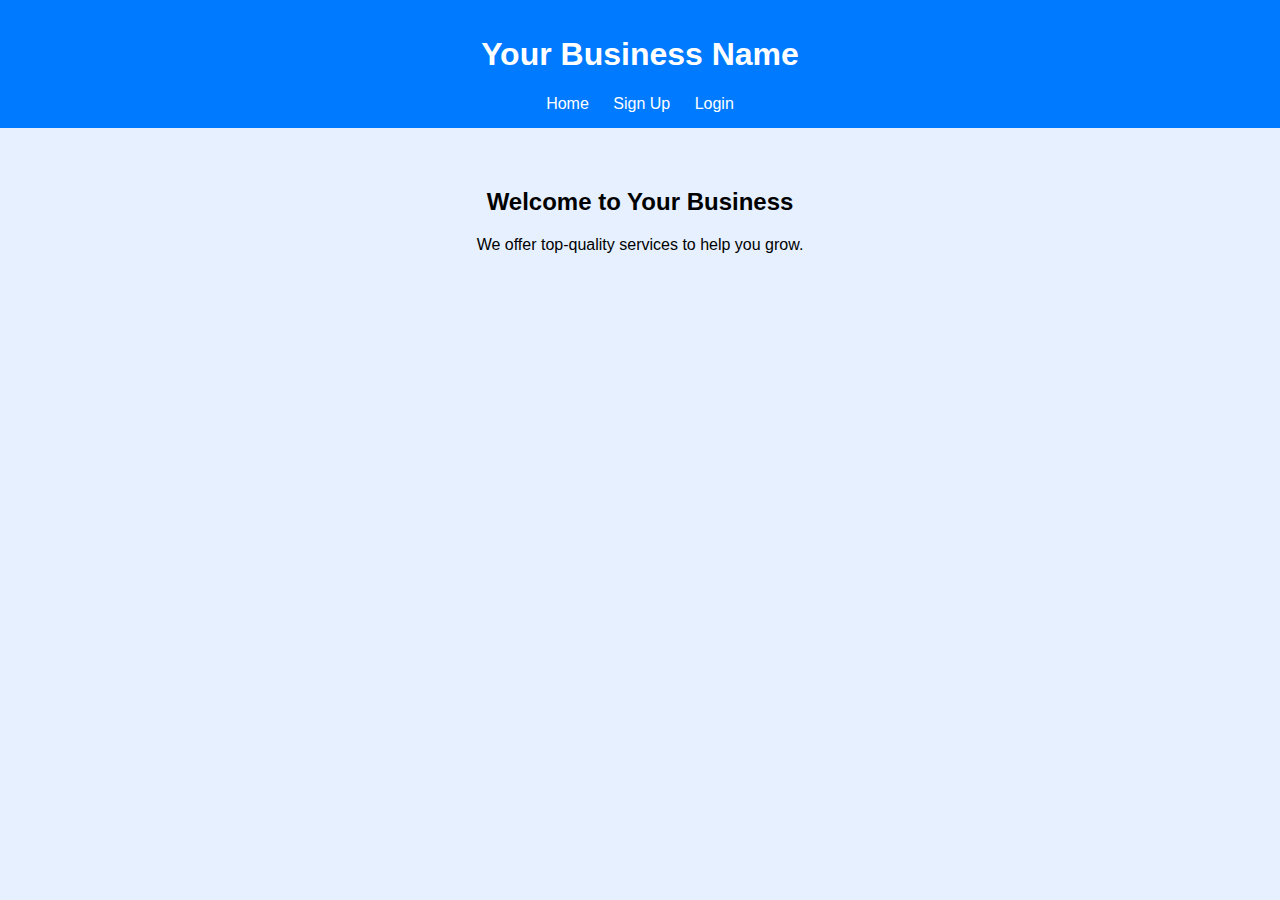
<file: index.html>
<!DOCTYPE html>
<html lang="en">
<head>
  <meta charset="UTF-8" />
  <meta name="viewport" content="width=device-width, initial-scale=1.0" />
  <title>Your Business</title>
  <link rel="stylesheet" href="style.css" />
</head>
<body>
  <header>
    <h1>Your Business Name</h1>
    <nav>
      <a href="index.html">Home</a>
      <a href="signup.html">Sign Up</a>
      <a href="login.html">Login</a>
    </nav>
  </header>

  <main>
    <section class="hero">
      <h2>Welcome to Your Business</h2>
      <p>We offer top-quality services to help you grow.</p>
    </section>
  </main>
</body>
</html>
</file>
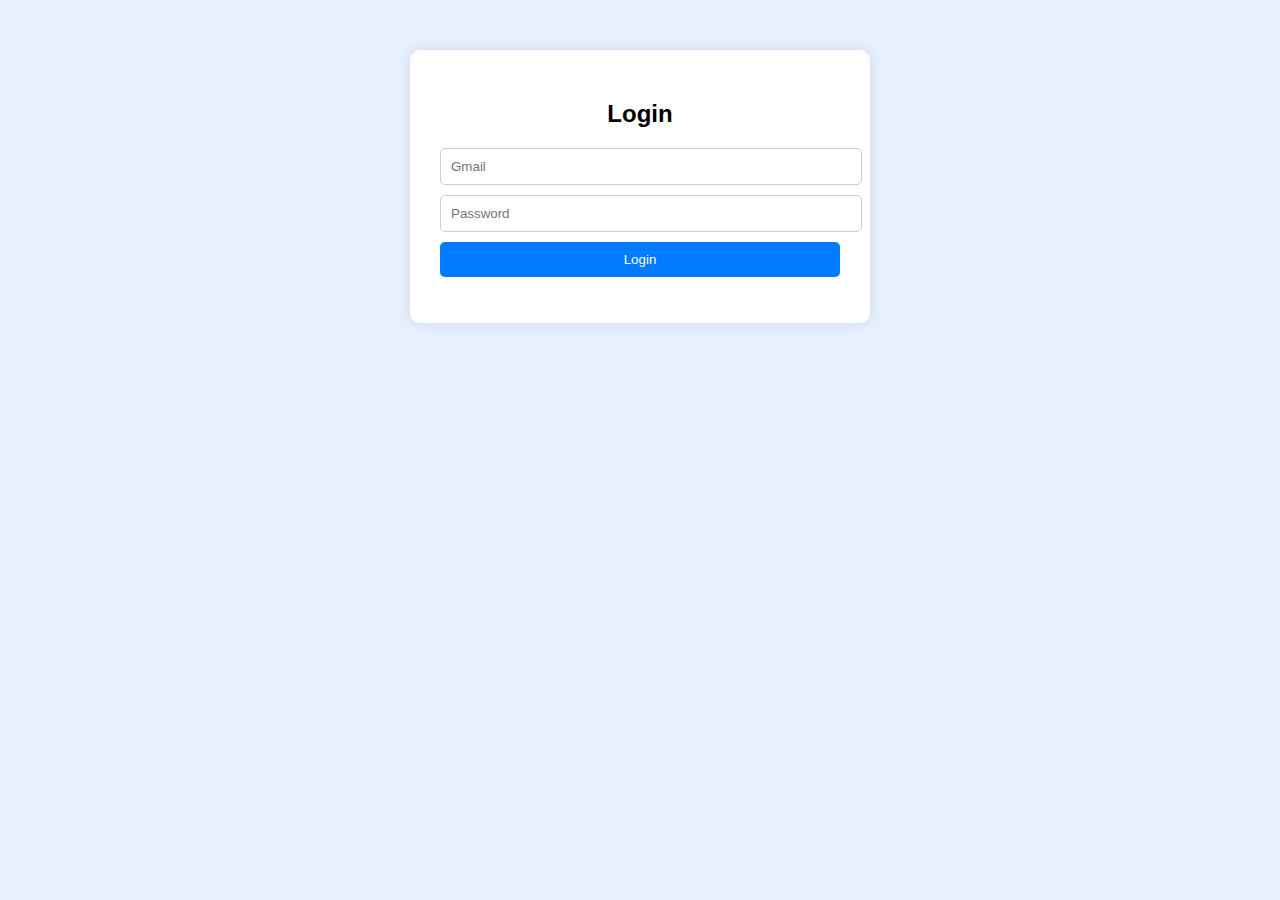
<file: login.html>
<!DOCTYPE html>
<html lang="en">
<head>
  <meta charset="UTF-8" />
  <meta name="viewport" content="width=device-width, initial-scale=1.0"/>
  <title>Login</title>
  <link rel="stylesheet" href="style.css" />
</head>
<body>
  <div class="login-container">
    <h2>Login</h2>
    <form id="loginForm">
      <input type="email" id="email" placeholder="Gmail" required />
      <input type="password" id="password" placeholder="Password" required />
      <button type="submit">Login</button>
      <p id="errorMsg" class="error-msg"></p>
    </form>
  </div>
  <script src="script.js"></script>
</body>
</html>
</file>
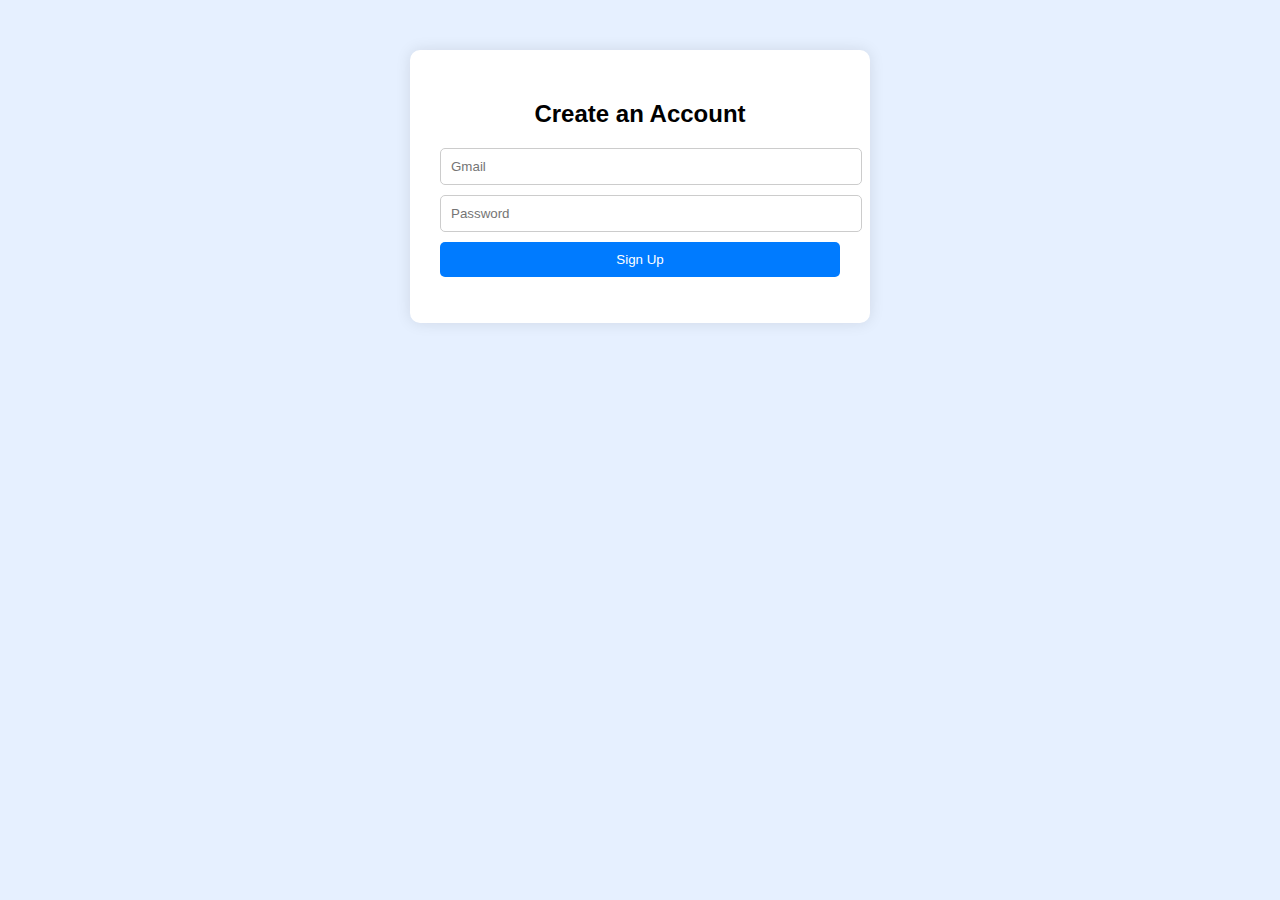
<file: signup.html>
<!DOCTYPE html>
<html lang="en">
<head>
  <meta charset="UTF-8" />
  <meta name="viewport" content="width=device-width, initial-scale=1.0"/>
  <title>Sign Up</title>
  <link rel="stylesheet" href="style.css" />
</head>
<body>
  <div class="login-container">
    <h2>Create an Account</h2>
    <form id="signupForm">
      <input type="email" id="newEmail" placeholder="Gmail" required />
      <input type="password" id="newPassword" placeholder="Password" required />
      <button type="submit">Sign Up</button>
      <p id="signupMsg" class="error-msg"></p>
    </form>
  </div>
  <script>
    document.getElementById("signupForm").addEventListener("submit", function (e) {
      e.preventDefault();
      const email = document.getElementById("newEmail").value;
      const password = document.getElementById("newPassword").value;
      localStorage.setItem("userEmail", email);
      localStorage.setItem("userPassword", password);
      document.getElementById("signupMsg").textContent = "Account created. Go to login.";
    });
  </script>
</body>
</html>
</file>
<file: style.css>
body {
  font-family: Arial, sans-serif;
  background-color: #e6f0ff;
  margin: 0;
  padding: 0;
}

header {
  background-color: #007BFF;
  color: white;
  padding: 15px;
  text-align: center;
}

nav a {
  margin: 0 10px;
  color: white;
  text-decoration: none;
}

.hero {
  padding: 40px;
  text-align: center;
}

.login-container {
  background-color: #ffffff;
  padding: 30px;
  border-radius: 10px;
  box-shadow: 0 0 15px rgba(0,0,0,0.1);
  text-align: center;
  max-width: 400px;
  margin: 50px auto;
}

input {
  display: block;
  width: 100%;
  padding: 10px;
  margin: 10px 0;
  border: 1px solid #ccc;
  border-radius: 5px;
}

button {
  background-color: #007BFF;
  color: white;
  border: none;
  padding: 10px;
  width: 100%;
  border-radius: 5px;
  cursor: pointer;
}

button:hover {
  background-color: #0056b3;
}

.error-msg {
  color: red;
  margin-top: 10px;
}
</file>
